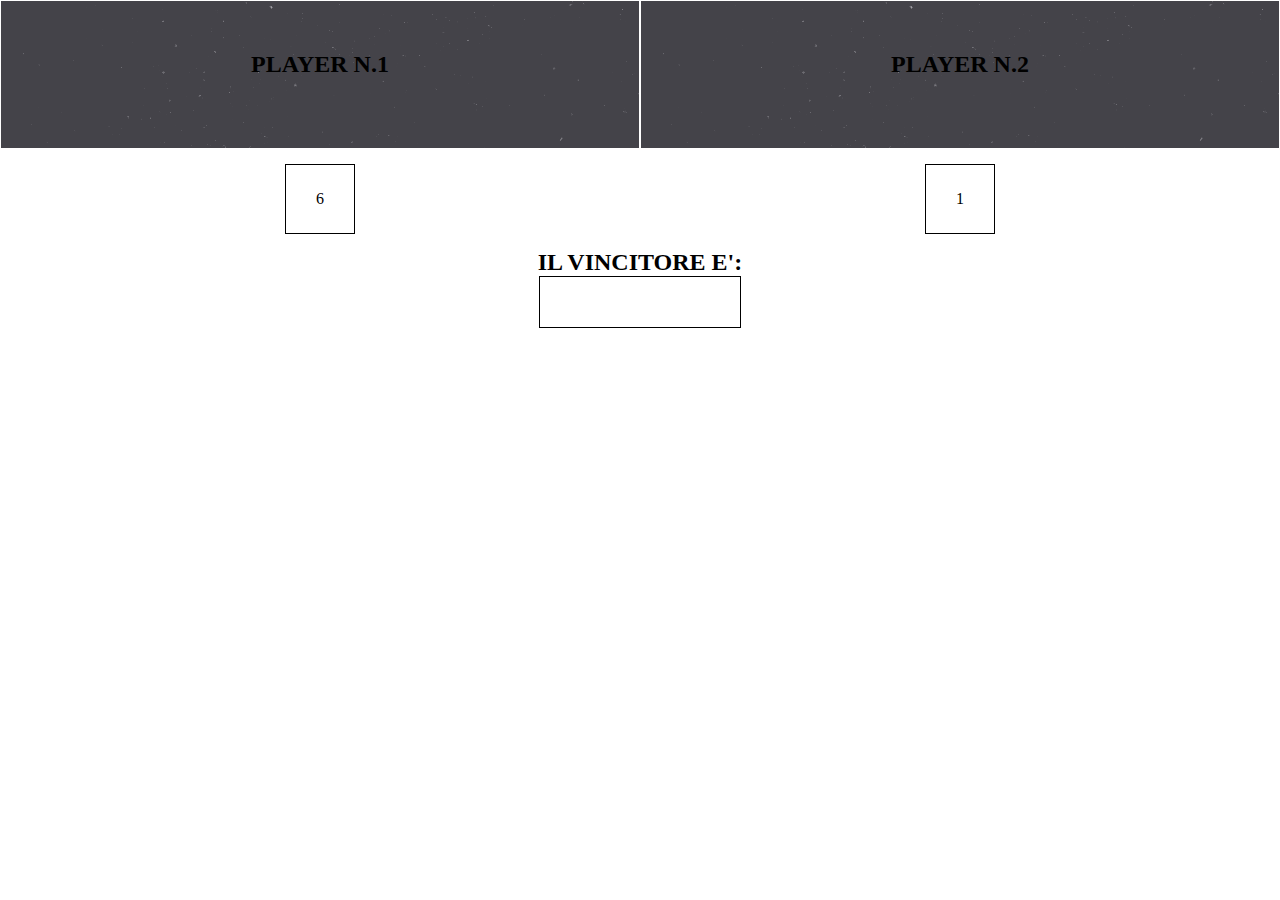
<file: DADI/index.html>
<!DOCTYPE html>
<html lang="en" dir="ltr">
  <head>
    <meta charset="utf-8">
    <link rel="stylesheet" href="master.css">



    <title></title>

  </head>
  <body>
    <div class="box-giocatore ">
    <div class="box-in ">
      <h2>PLAYER N.1</h2>
      <p id="giocatoreuno"></p>
    </div>
    <div class="box-in ">
      <h2>PLAYER N.2</h2>
      <p id="giocatoredue"></p>
    </div>
    </div>
    <div class="box-dado">
      <div class="dado-giocatore">
        <p id="dadogiocatoreuno"></p>

      </div>
      <div class="dado-giocatore">
        <p id="dadogiocatoredue"></p>
      </div>
    </div>
    <div class="box-vincitore">
      <h2>IL VINCITORE E':</h2>
      <p id="il-vincitore"></p>
    </div>

  <script src="dadi.js" type="text/javascript">

  </script>
  </body>
</html>
</file>
<file: DADI/master.css>
*{
  margin:0;
  padding:0;
  box-sizing: border-box;
}
.box-giocatore{
  display: flex;
  text-align: center;
  text-transform: uppercase;
}
.box-in{
  background-image: url("texture/sfondoplayer.png");
  padding:50px 0;
  width:calc(100% / 2);
  border:1px solid white;
}

.box-giocatore p{
  margin-top:20px;
  color:navy;
  font-weight:700;
  font-size:20px;
}
.box-dado{
  display: flex;
  text-align: center;
}
.dado-giocatore{
  display: flex;
  align-items:center;
  justify-content: center;
  width:calc(100%/2);
  height: 100px;
  border: 1px solid white;
}
.box-dado p{
  color:black;
  background-color:white;
  border: 1px solid black;
  padding:25px 30px;
}
.box-dado p{
  animation-name:girodado;
  animation-duration:2s;
  animation-iteration-count:4;
}
@keyframes girodado {
  0%{transform:rotateX(0),rotateY(0),rotateZ(0);}
  25%{transform:rotateX(360deg);}
  50%{transform:rotateY(360deg);}
  75%{transform:rotateZ(360deg);}
  100%{transform:rotateX(0),rotateY(0),rotateZ(0);}
}
.box-vincitore{
  display:flex;
  flex-direction: column;
  align-items: center;

}
.box-vincitore p{
  color:black;
  text-transform: uppercase;
  border: 1px solid black;
  padding:25px 100px;
}
</file>
